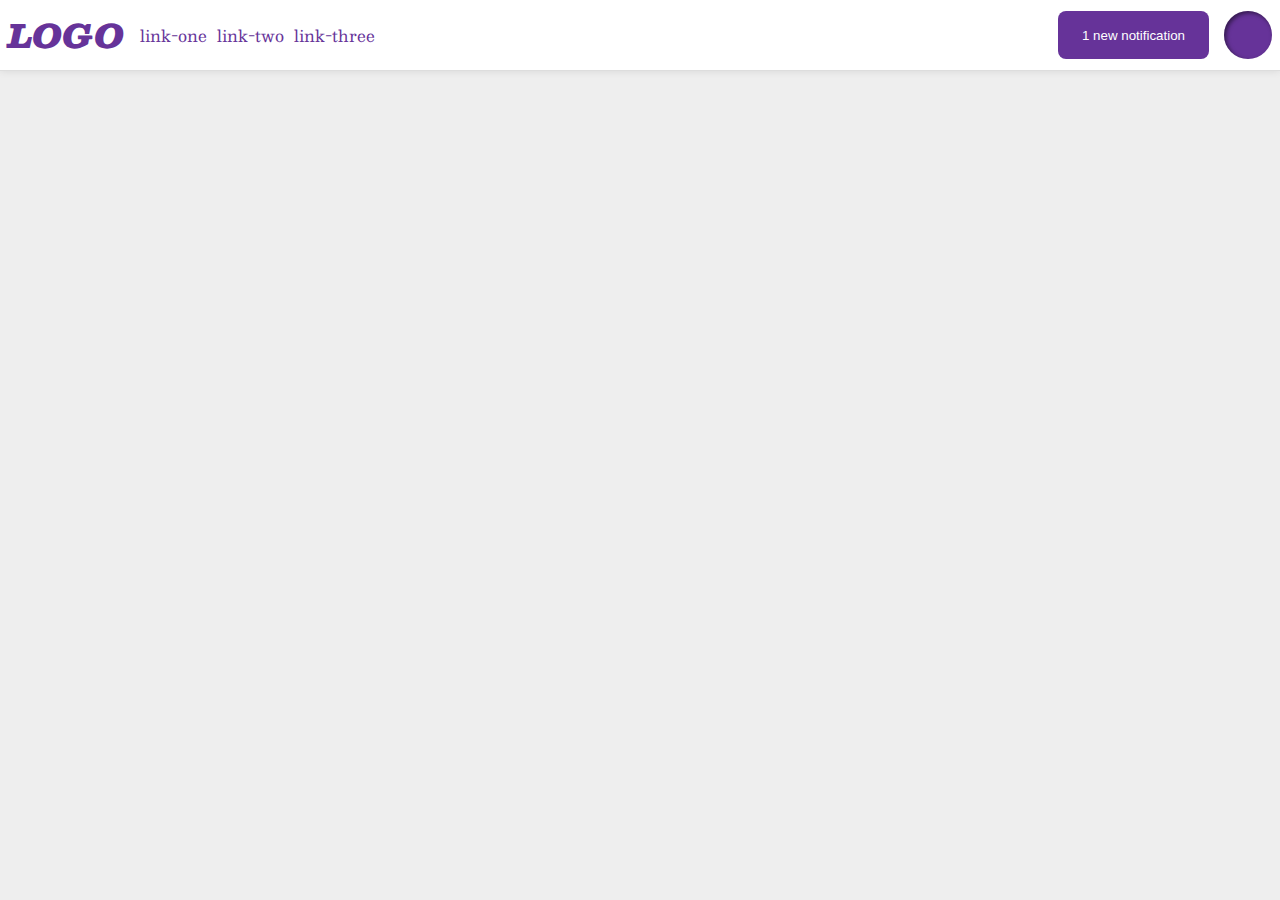
<file: flex/03-flex-header-2/index.html>
<!DOCTYPE html>
<html lang="en">
  <head>
    <meta charset="UTF-8">
    <meta http-equiv="X-UA-Compatible" content="IE=edge">
    <meta name="viewport" content="width=device-width, initial-scale=1.0">
    <title>Flex Header 2</title>
    <link rel="stylesheet" href="style.css">
  </head>
  <body>
    <div class="header">
      <div class="logo-links">
        <div class="logo">
          LOGO
        </div>
        <ul class="links">
          <li><a href="https://google.com">link-one</a></li>
          <li><a href="https://google.com">link-two</a></li>
          <li><a href="https://google.com">link-three</a></li>
        </ul>
      </div>
      <div class="notis-img">
        <button class="notifications">
          1 new notification
        </button>
        <div class="profile-image"></div>
      </div>
    </div>
  </body>
</html>
</file>
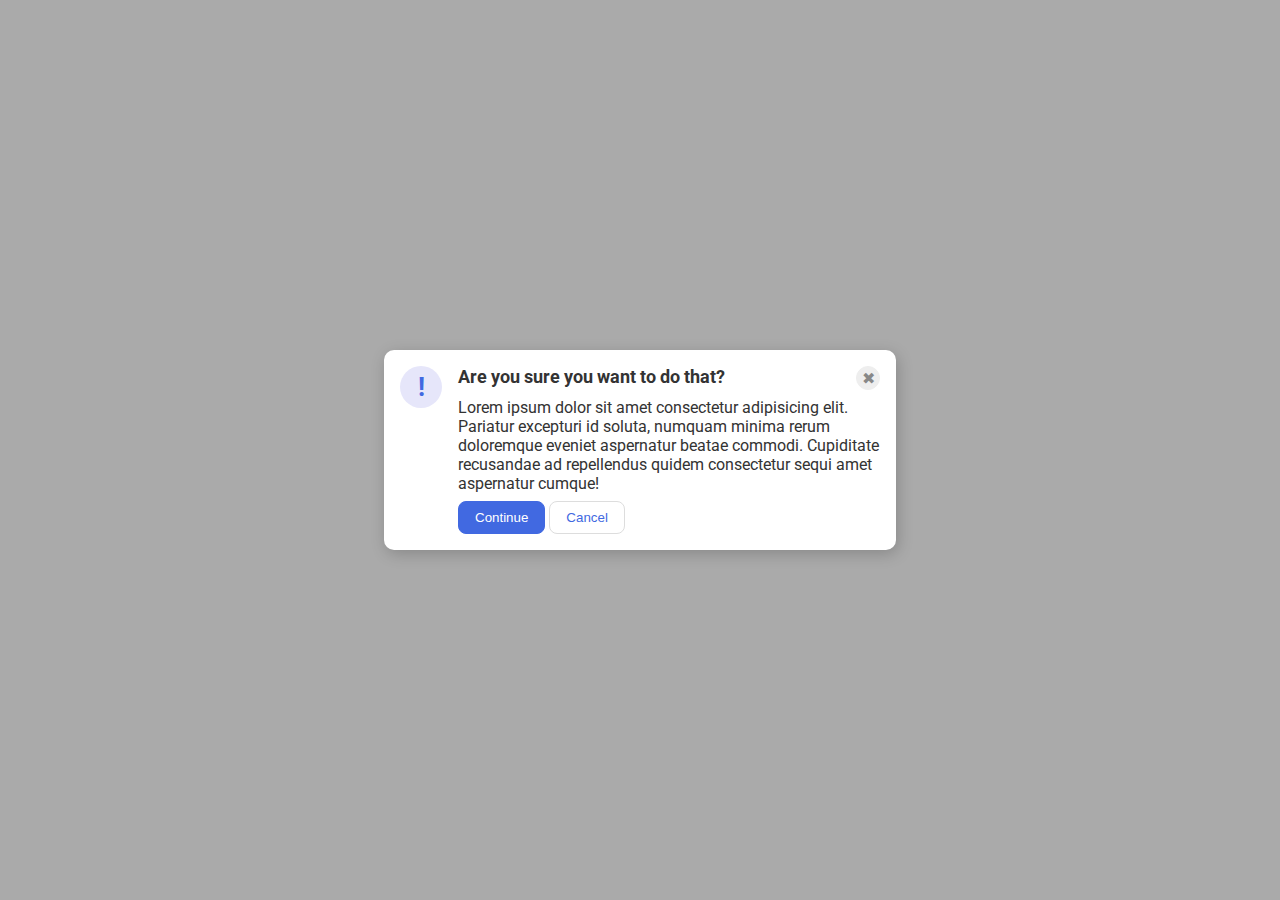
<file: flex/05-flex-modal/index.html>
<!DOCTYPE html>
<html lang="en">
  <head>
    <meta charset="UTF-8">
    <meta http-equiv="X-UA-Compatible" content="IE=edge">
    <meta name="viewport" content="width=device-width, initial-scale=1.0">
    <link rel="stylesheet" href="style.css">
    <title>Modal</title>
  </head>
  <body>
    <div class="modal">
      <div class="icon">!</div>
      <div class="content">

        <div class="top">
          <div class="header">Are you sure you want to do that?</div>
          <button class="close-button">✖</button>
        </div>

        <div class="text">Lorem ipsum dolor sit amet consectetur adipisicing elit. Pariatur excepturi id soluta, numquam minima rerum doloremque eveniet aspernatur beatae commodi. Cupiditate recusandae ad repellendus quidem consectetur sequi amet aspernatur cumque!</div>
        <button class="continue">Continue</button>
        <button class="cancel">Cancel</button>
      </div>
    </div>
  </body>
</html>
</file>
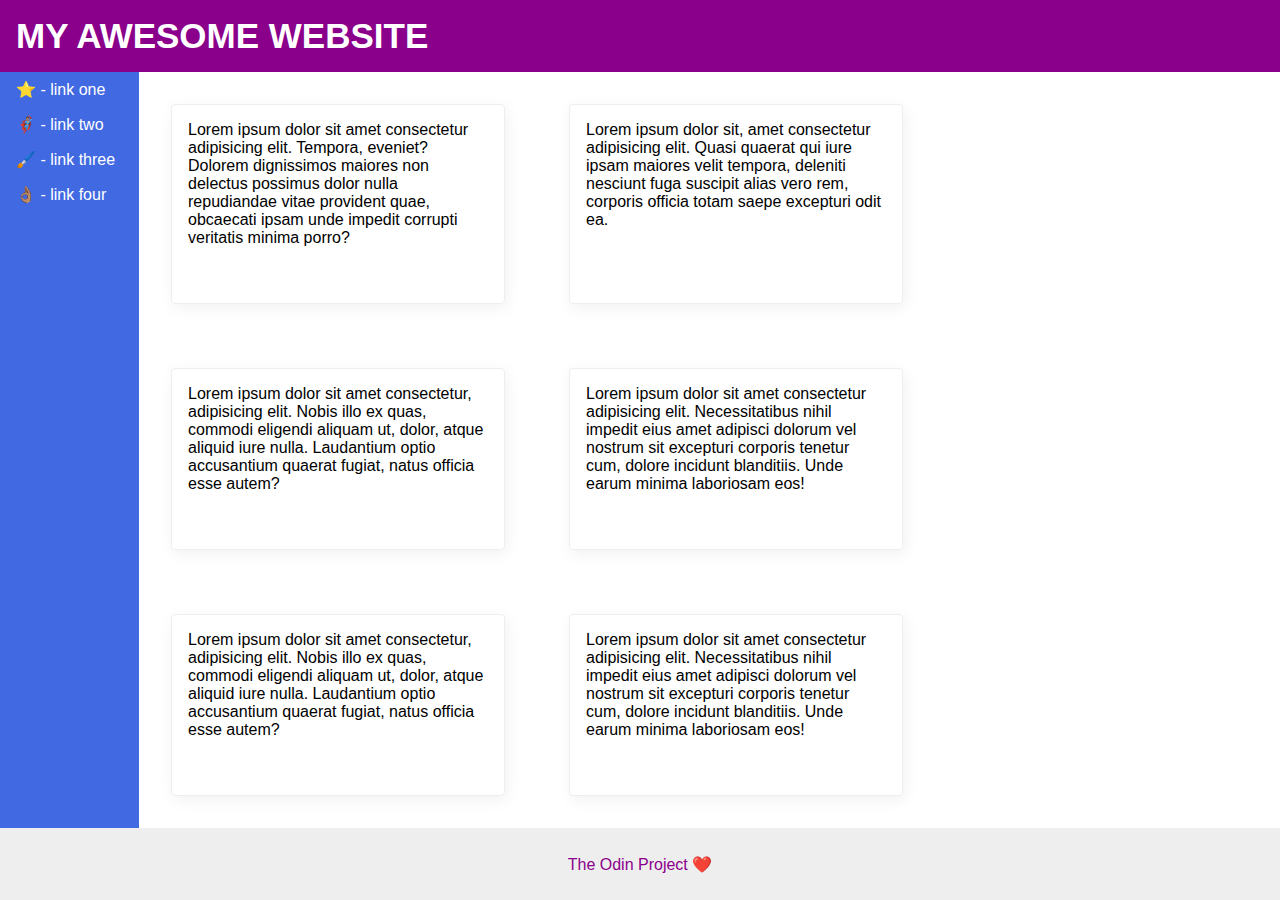
<file: flex/07-flex-layout-2/index.html>
<!DOCTYPE html>
<html lang="en">
  <head>
    <meta charset="UTF-8">
    <meta http-equiv="X-UA-Compatible" content="IE=edge">
    <meta name="viewport" content="width=device-width, initial-scale=1.0">
    <title>The Holy Grail</title>
    <link rel="stylesheet" href="style.css">
  </head>
  <body>
    <div class="header">
      MY AWESOME WEBSITE
    </div>
    
    <div class="content">
      <div class="sidebar">
        <ul>
          <li><a href="#">⭐ - link one</a></li>
          <li><a href="#">🦸🏽‍♂️ - link two</a></li>
          <li><a href="#">🖌️ - link three</a></li>
          <li><a href="#">👌🏽 - link four</a></li>
        </ul>
      </div>
  
      <div class="cards">
        <div class="card">Lorem ipsum dolor sit amet consectetur adipisicing elit. Tempora, eveniet? Dolorem dignissimos maiores non delectus possimus dolor nulla repudiandae vitae provident quae, obcaecati ipsam unde impedit corrupti veritatis minima porro?</div>
        <div class="card">Lorem ipsum dolor sit, amet consectetur adipisicing elit. Quasi quaerat qui iure ipsam maiores velit tempora, deleniti nesciunt fuga suscipit alias vero rem, corporis officia totam saepe excepturi odit ea.</div>
        <div class="card">Lorem ipsum dolor sit amet consectetur, adipisicing elit. Nobis illo ex quas, commodi eligendi aliquam ut, dolor, atque aliquid iure nulla. Laudantium optio accusantium quaerat fugiat, natus officia esse autem?</div>
        <div class="card">Lorem ipsum dolor sit amet consectetur adipisicing elit. Necessitatibus nihil impedit eius amet adipisci dolorum vel nostrum sit excepturi corporis tenetur cum, dolore incidunt blanditiis. Unde earum minima laboriosam eos!</div>
        <div class="card">Lorem ipsum dolor sit amet consectetur, adipisicing elit. Nobis illo ex quas, commodi eligendi aliquam ut, dolor, atque aliquid iure nulla. Laudantium optio accusantium quaerat fugiat, natus officia esse autem?</div>
        <div class="card">Lorem ipsum dolor sit amet consectetur adipisicing elit. Necessitatibus nihil impedit eius amet adipisci dolorum vel nostrum sit excepturi corporis tenetur cum, dolore incidunt blanditiis. Unde earum minima laboriosam eos!</div>
      </div>
      
    </div>
    <div class="footer">
      The Odin Project ❤️
    </div>
  </body>
</html>
</file>
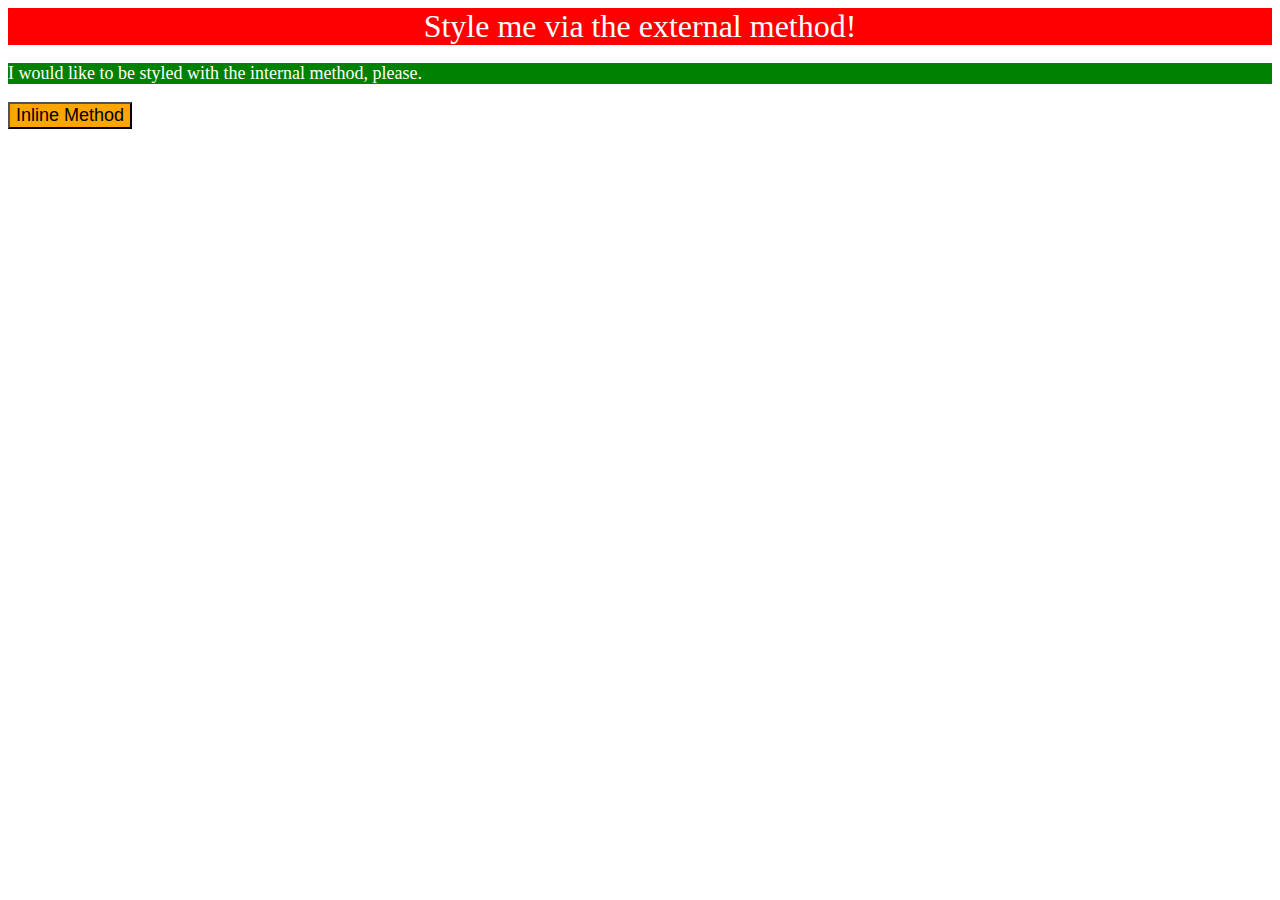
<file: foundations/01-css-methods/index.html>
<!DOCTYPE html>
<html lang="en">
  <head>
    <meta charset="UTF-8">
    <meta http-equiv="X-UA-Compatible" content="IE=edge">
    <meta name="viewport" content="width=device-width, initial-scale=1.0">
    <link rel="stylesheet" href="style.css">
    <title>Methods for Adding CSS</title>
    <style>
      p {
        background-color: green;
        color: white;
        font-size: 18px;
      }
    </style>
  </head>
  <body>
    <div>Style me via the external method!</div>
    <p>I would like to be styled with the internal method, please.</p>
    <button style="background-color: orange; font-size: 18px;">Inline Method</button>
  </body>
</html>
</file>
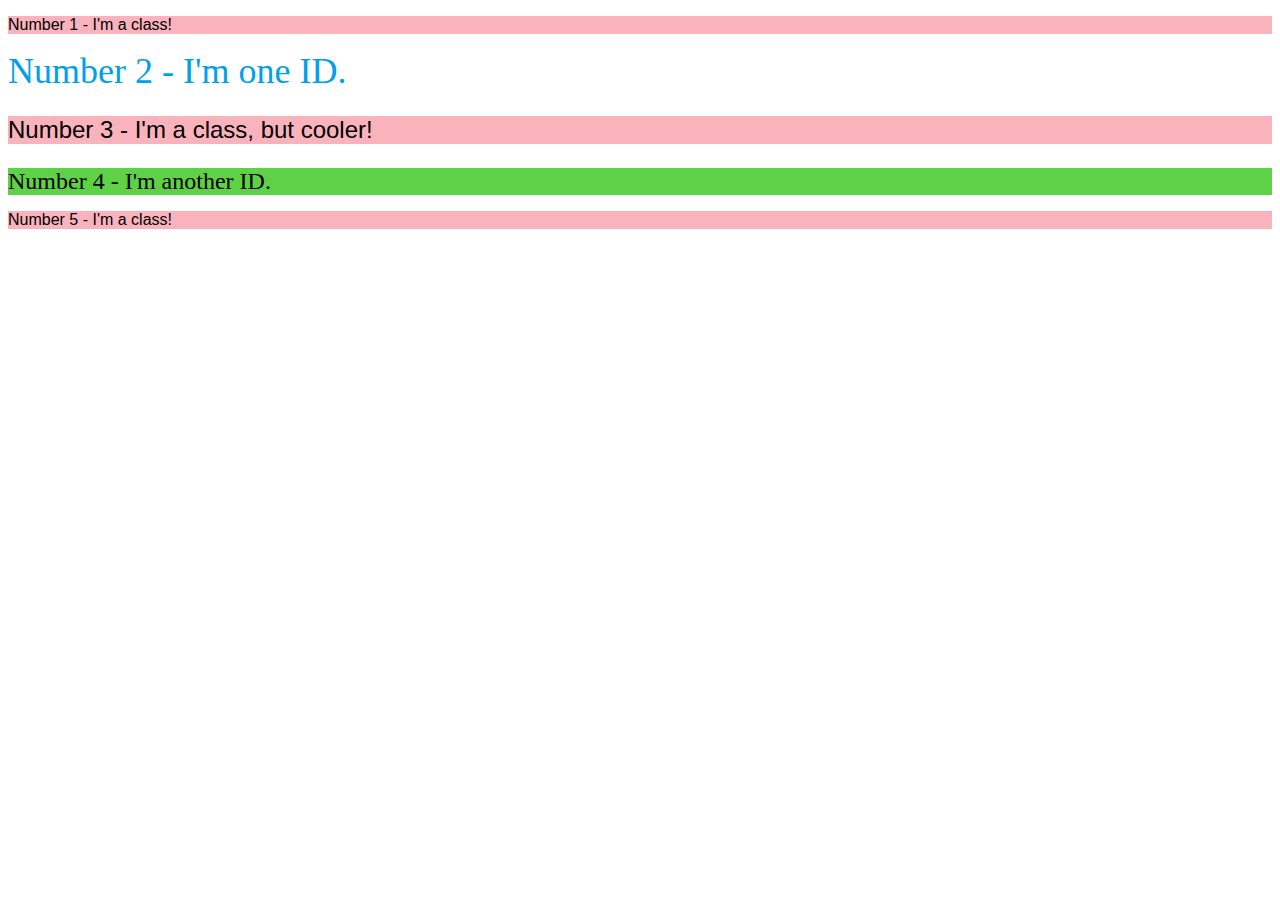
<file: foundations/02-class-id-selectors/index.html>
<!DOCTYPE html>
<html lang="en">
  <head>
    <meta charset="UTF-8">
    <meta http-equiv="X-UA-Compatible" content="IE=edge">
    <meta name="viewport" content="width=device-width, initial-scale=1.0">
    <title>Class and ID Selectors</title>
    <link rel="stylesheet" href="style.css">
  </head>
  <body>
    <p class="odd">Number 1 - I'm a class!</p>
    <div id="second">Number 2 - I'm one ID.</div>
    <p class="odd" id="third">Number 3 - I'm a class, but cooler!</p>
    <div id="fourth">Number 4 - I'm another ID.</div>
    <p class="odd">Number 5 - I'm a class!</p>
  </body>
</html>
</file>
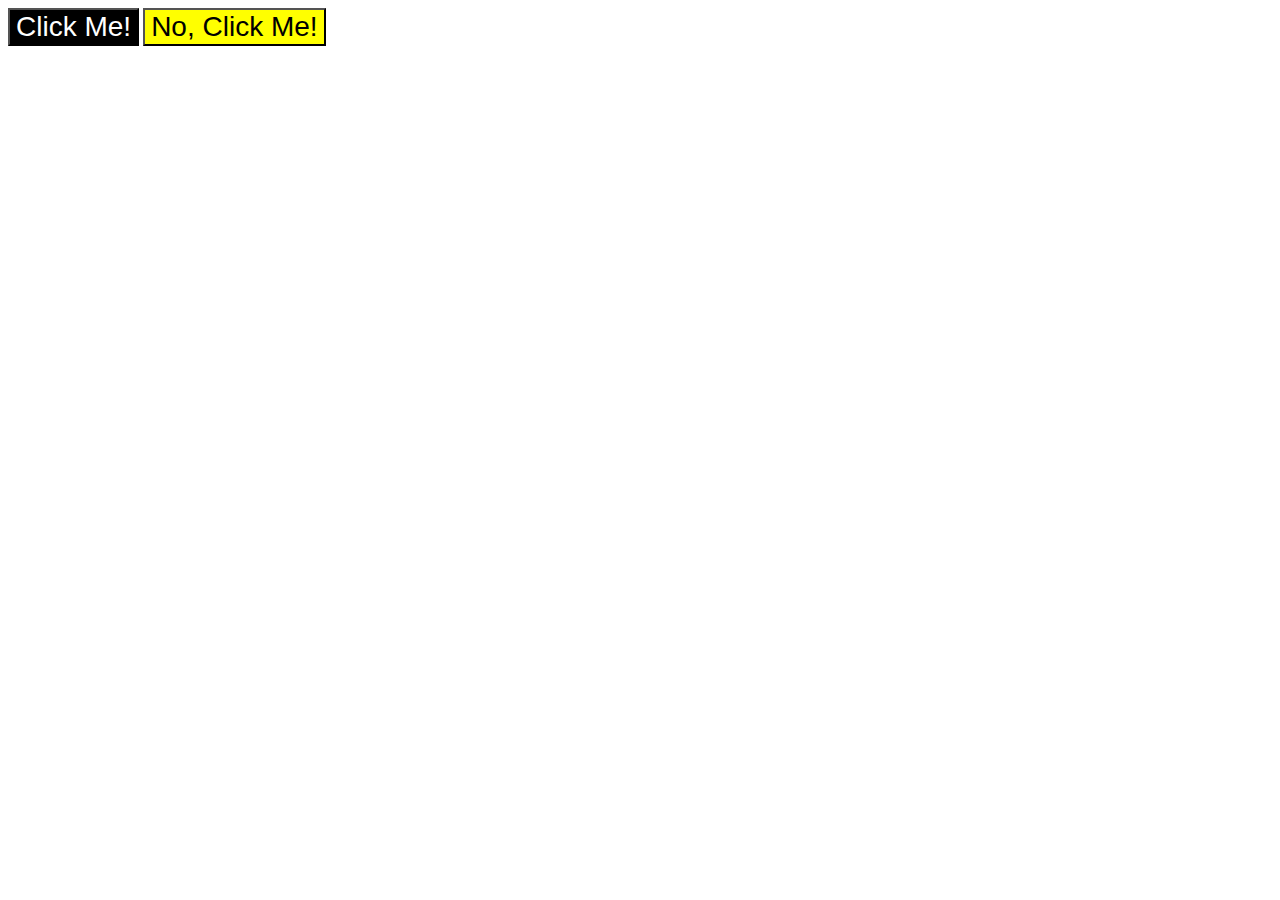
<file: foundations/03-grouping-selectors/index.html>
<!DOCTYPE html>
<html lang="en">
  <head>
    <meta charset="UTF-8">
    <meta http-equiv="X-UA-Compatible" content="IE=edge">
    <meta name="viewport" content="width=device-width, initial-scale=1.0">
    <title>Grouping Selectors</title>
    <link rel="stylesheet" href="style.css">
  </head>
  <body>
    <button id="wantsit">Click Me!</button>
    <button id="nowantsit">No, Click Me!</button>
  </body>
</html>
</file>
<file: flex/03-flex-header-2/style.css>
/* this is some magical font-importing.  
you'll learn about it later. */
@import url('https://fonts.googleapis.com/css2?family=Besley:ital,wght@0,400;1,900&display=swap');

body {
  margin: 0;
  background: #eee;
  font-family: Besley, serif;
}

.header {
  background: white;
  border-bottom: 1px solid #ddd;
  box-shadow: 0 0 8px rgba(0,0,0,.1);
  
  display: flex;
  align-items: center;
  justify-content: center;
  padding: 8px;
}

.profile-image {
  background: rebeccapurple;
  box-shadow: inset 2px 2px 4px rgba(0,0,0,.5);
  border-radius: 50%;
  width: 48px;
  height: 48px;
}

.logo {
  color: rebeccapurple;
  font-size: 32px;
  font-weight: 900;
  font-style: italic;
}

.logo-links {
  display: flex;
  flex: 1;
  align-items: center;
}

.notis-img {
  display: flex;
  gap: 15px;
}

button {
  border: none;
  border-radius: 8px;
  background: rebeccapurple;
  color: white;
  padding: 8px 24px;
}

a {
  /* this removes the line under our links */
  text-decoration: none;
  color: rebeccapurple;
}

ul {
  list-style-type: none;
  display: flex;
  gap: 10px;
  margin: 0px;
  padding-left: 16px;
}
</file>
<file: flex/05-flex-modal/style.css>
@import url('https://fonts.googleapis.com/css2?family=Roboto:wght@400;700&display=swap');

html, body {
  height: 100%;
}

body {
  font-family: Roboto, sans-serif;
  margin: 0;
  background: #aaa;
  color: #333;
  /* I'll give you this one for free lol */
  display: flex;
  align-items: center;
  justify-content: center;
}

.modal {
  background: white;
  width: 480px;
  border-radius: 10px;
  box-shadow: 2px 4px 16px rgba(0,0,0,.2);

  display: flex;
  gap: 16px;
  padding: 16px;
}

.icon {
  color: royalblue;
  font-size: 26px;
  font-weight: 700;
  background: lavender;
  width: 42px;
  height: 42px;
  border-radius: 50%;
  display: flex;
  align-items: center;
  justify-content: center;

  flex-shrink: 0;
}

.top {
  display: flex;
  margin: 0px;
  font-weight: bold;
  font-size: 18px;
  margin: 0px;
  padding: 0px;
  justify-content: space-between;
}

.close-button {
  background: #eee;
  border-radius: 50%;
  color: #888;
  font-weight: 400;
  font-size: 16px;
  height: 24px;
  width: 24px;
  display: flex;
  align-items: center;
  justify-content: center;
  border: 1px solid #eee;
  padding: 0;
}

.text {
  margin: 8px 0px;
}

button {
  cursor: pointer;
  padding: 8px 16px;
  border-radius: 8px;
}

button.continue {
  background: royalblue;
  border: 1px solid royalblue;
  color: white;
}

button.cancel {
  background: white;
  border: 1px solid #ddd;
  color: royalblue;
}
</file>
<file: flex/07-flex-layout-2/style.css>
body {
  font-family: -apple-system, BlinkMacSystemFont, 'Segoe UI', Roboto, Oxygen, Ubuntu, Cantarell, 'Open Sans', 'Helvetica Neue', sans-serif;
  margin: 0;
  min-height: 100vh;

  display: flex;
  flex-direction: column;
}

a {
  text-decoration: none;
  color: white;
}

li {
  padding: 8px 16px;
}

ul {
  margin: 0;
  padding: 0;
  list-style: none;
}

.header {
  height: 72px;
  background: darkmagenta;
  color: white;

  font-size: 35px;
  font-weight: 850;

  display: flex;
  flex-direction: column;
  justify-content: center;

  padding-left: 16px;

}

.footer {
  height: 72px;
  background: #eee;
  color: darkmagenta;

  display: flex;
  justify-content: center;
  align-items: center;
}

.sidebar {
  width: 300px;
  background: royalblue;
  box-sizing: border-box;
}

.cards {
  display: flex;
  flex-wrap: wrap;
  padding: 32px;
  gap: 64px;
}

.card {
  border: 1px solid #eee;
  box-shadow: 2px 4px 16px rgba(0,0,0,.06);
  border-radius: 4px;

  min-width: 300px;
  max-width: 300px;
  padding: 16px;
  flex: 1;
}

.content {
  display: flex;
  flex: 1;
}
</file>
<file: foundations/01-css-methods/style.css>
div {
    background-color: red;
    color: white;
    font-size: 32px;
    text-align: center;
    font-size: bold;
}
</file>
<file: foundations/02-class-id-selectors/style.css>
.odd {
    background-color: rgb(250, 179, 189);
    font-family: Verdana, 'DejaVa Sans', sans-serif;
}

#second {
    color: rgb(0, 160, 234);
    font-size: 36px;
}

#third {
    font-size: 24px;
}

#fourth {
    background-color: rgb(94, 209, 71);
    font-size: 24px;
    font-size: bold;
}
</file>
<file: foundations/03-grouping-selectors/style.css>
#wantsit, 
#nowantsit {
    font-size: 28px;
    font-family: Helvetica, 'Times New Roman', sans-serif;
}

#wantsit {
    background-color: black;
    color: white;
}

#nowantsit {
    background-color: yellow;
}
</file>
